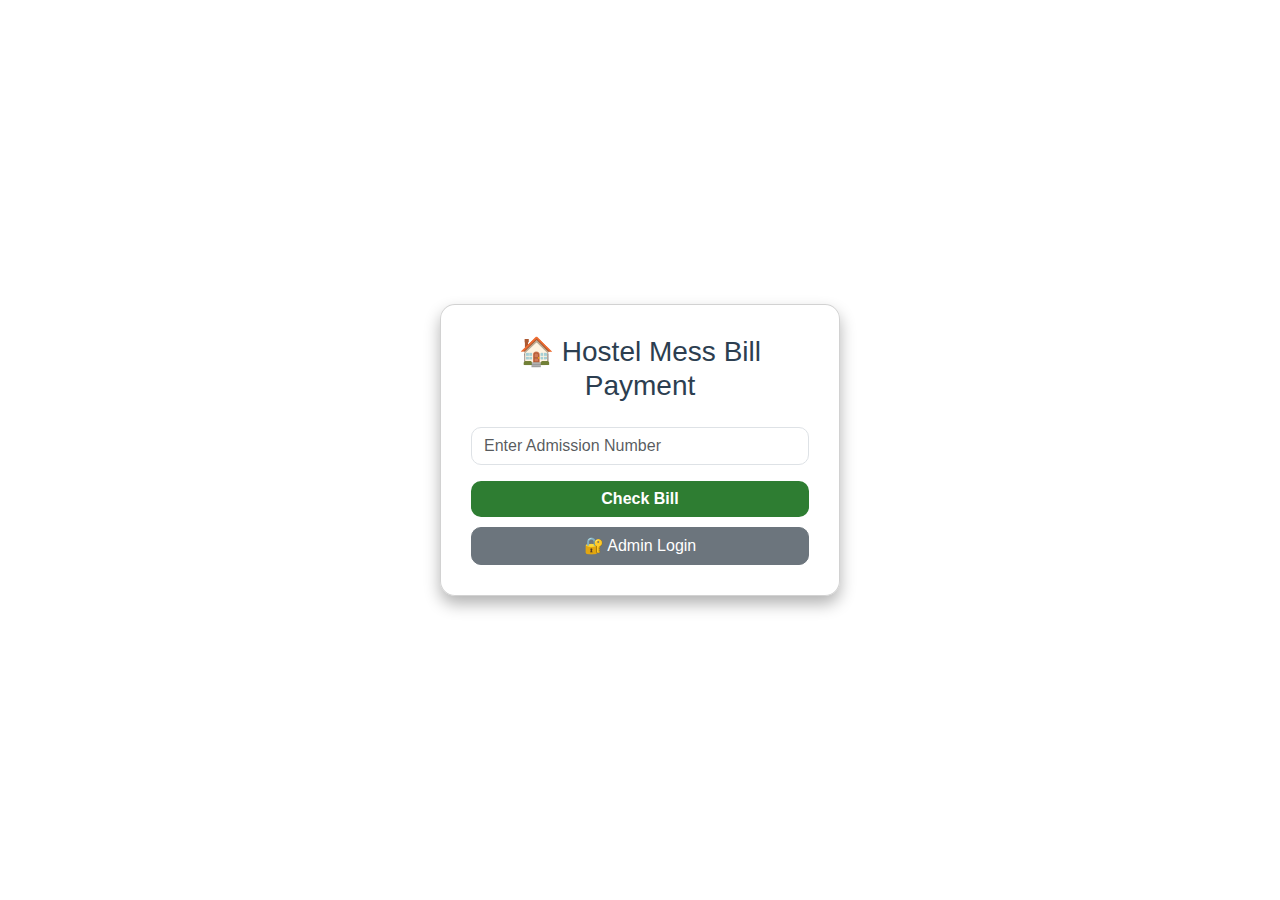
<file: templates/index.html>
<!DOCTYPE html>
<html lang="en">
<head>
  <meta charset="UTF-8">
  <title>Mess Bill Portal</title>
  <link href="https://cdn.jsdelivr.net/npm/bootstrap@5.3.0/dist/css/bootstrap.min.css" rel="stylesheet">
  <style>
    body {
      margin: 0;
      padding: 0;
      background-image: url('https://images.unsplash.com/photo-1600585154340-be6161a56a0c'); /* Replace with a hostel-like image */
      background-size: cover;
      background-position: center;
      background-repeat: no-repeat;
      height: 100vh;
      display: flex;
      align-items: center;
      justify-content: center;
      font-family: 'Segoe UI', sans-serif;
    }

    .card {
      background: rgba(255, 255, 255, 0.85);
      border-radius: 15px;
      padding: 30px;
      box-shadow: 0 8px 16px rgba(0, 0, 0, 0.3);
      max-width: 400px;
      width: 100%;
      text-align: center;
    }

    h1 {
      font-size: 28px;
      margin-bottom: 25px;
      color: #2c3e50;
    }

    .form-control {
      border-radius: 10px;
    }

    .btn-primary {
      background-color: #2e7d32;
      border: none;
      border-radius: 10px;
      font-weight: bold;
    }

    .btn-primary:hover {
      background-color: #1b5e20;
    }

    .btn-secondary {
      margin-top: 10px;
      border-radius: 10px;
    }
  </style>
</head>
<body>
  <div class="card">
    <h1>🏠 Hostel Mess Bill Payment</h1>

    <form method="POST" action="/bill">
      <div class="mb-3">
        <input type="text" name="admission_no" class="form-control" placeholder="Enter Admission Number" required>
      </div>
      <button type="submit" class="btn btn-primary w-100">Check Bill</button>
    </form>

    <a href="/login" class="btn btn-secondary w-100">🔐 Admin Login</a>
  </div>
</body>
</html>
</file>
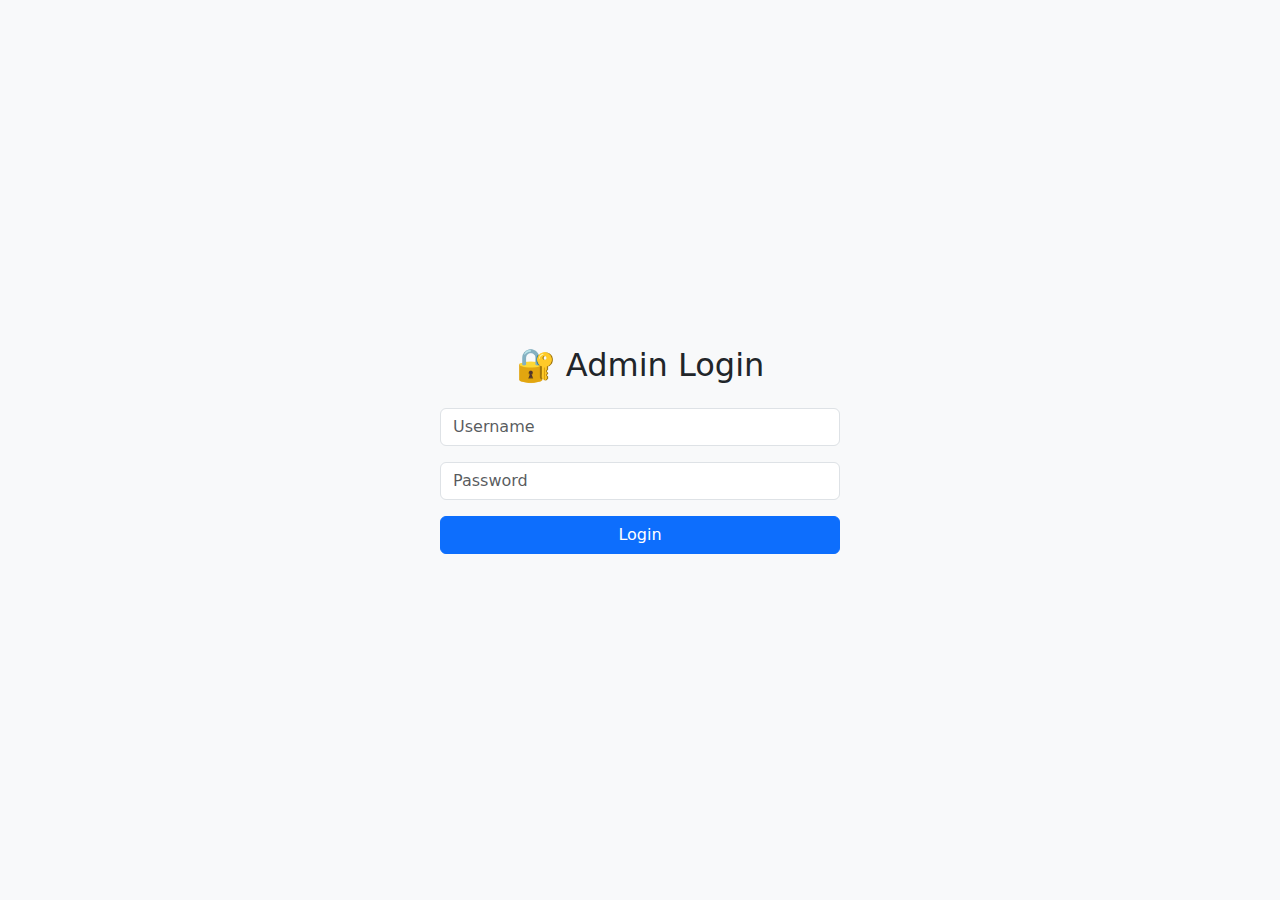
<file: templates/login.html>
<!DOCTYPE html>
<html lang="en">
<head>
  <meta charset="UTF-8">
  <title>Admin Login</title>
  <link href="https://cdn.jsdelivr.net/npm/bootstrap@5.3.0/dist/css/bootstrap.min.css" rel="stylesheet">
</head>
<body class="bg-light d-flex align-items-center" style="height: 100vh;">
  <div class="container text-center">
    <h2 class="mb-4">🔐 Admin Login</h2>
    <form method="POST" action="/login" class="mx-auto" style="max-width: 400px;">
      <div class="mb-3">
        <input type="text" name="username" class="form-control" placeholder="Username" required>
      </div>
      <div class="mb-3">
        <input type="password" name="password" class="form-control" placeholder="Password" required>
      </div>
      <button type="submit" class="btn btn-primary w-100">Login</button>
    </form>
  </div>
</body>
</html>
</file>
